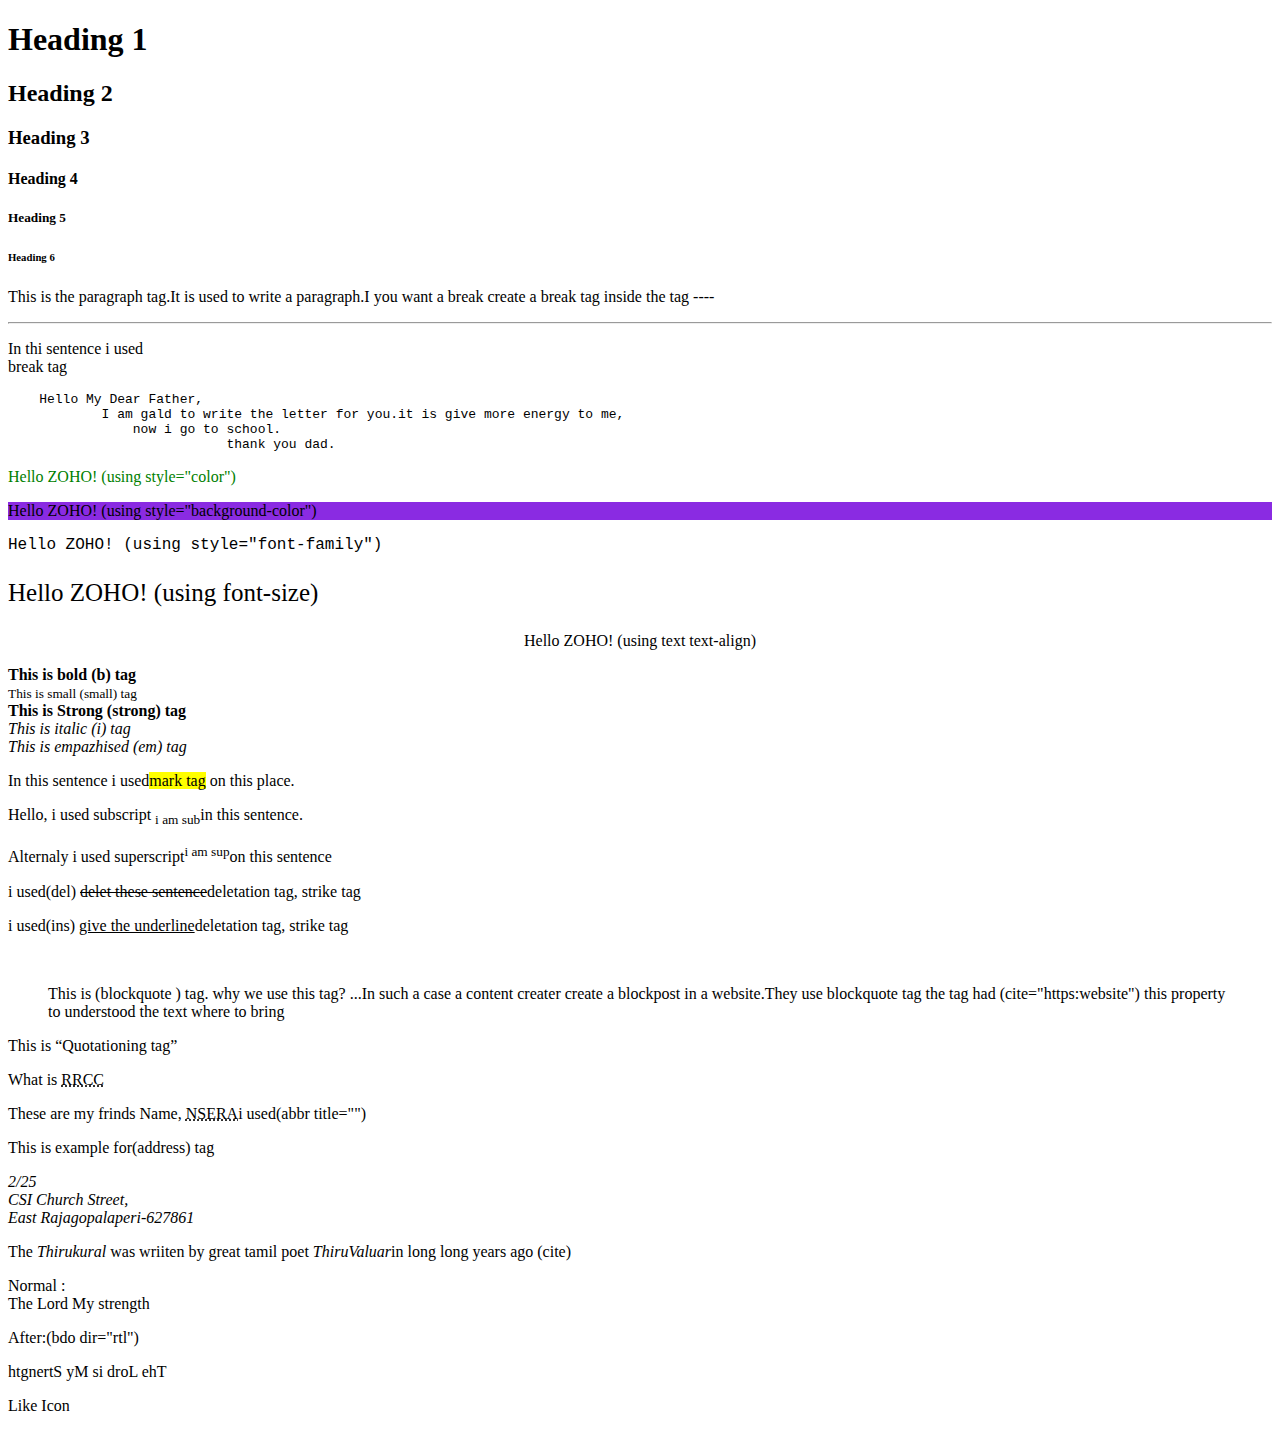
<file: Index.html>
<!DOCTYPE html>
<html>
    <head>
        <title>It is index</title>
        <link rel="stylesheet" href="C:\Users\ELCOT\Downloads\FontAwesome.Pro.6.4.0\Web\css\all.css">
    </head>
    <body>
                                   <!-- HTML HEADING -->
<h1>Heading 1</h1>
<h2>Heading 2</h2>
<h3>Heading 3</h3>
<h4>Heading 4</h4>
<h5>Heading 5</h5>
<h6>Heading 6</h6>
                                   <!-- HTML PARAGRAPHS -->
<p>This is the paragraph tag.It is used to write a paragraph.I you want a break create a break tag inside the tag ----</p>
<hr>
<p>In thi sentence i used <br> break tag</p>  
<pre>
    Hello My Dear Father,
            I am gald to write the letter for you.it is give more energy to me,
                now i go to school.
                            thank you dad.
</pre>
                                    <!-- HTML STYLE -->
<p style="color:green;">Hello ZOHO! (using style="color")</p> 
<p style="background-color:blueviolet">Hello ZOHO! (using style="background-color")</p>  
<p style="font-family: Courier, monospace">Hello ZOHO! (using style="font-family")</p> 
<p style="font-size:25px">Hello ZOHO! (using font-size)</p>                                
<p style="text-align:center">Hello ZOHO! (using text text-align)</p> 

                                    <!-- HTML FORMATTING -->
    <b>This is bold (b) tag</b><br>
    <small>This is small (small) tag</small><br>
    <strong>This is Strong (strong) tag</strong><br>
    <i>This is italic (i) tag</i><br>
    <em>This is empazhised (em) tag</em>
    <p> In this sentence i used<mark>mark tag</mark> on this place.</p>
    <p>Hello, i used subscript <sub>i am sub</sub>in this sentence.</p>
    <p>Alternaly i used superscript<sup>i am sup</sup>on this sentence</p>
    <p>i used(del) <del>delet these sentence</del>deletation tag, strike tag</p>
    <p>i used(ins) <ins>give the underline</ins>deletation tag, strike tag</p>
    <br>
                                    <!--HTML QUOTATIONS-->
       <blockquote cite="https:google.com">
        This is (blockquote ) tag. why we use this tag? ...In such a case a content
        creater create a blockpost in a website.They use blockquote tag the tag had 
        (cite="https:website") this property to understood the text where to bring
       </blockquote>  
       <p>This is <q>Quotationing tag</q></p>  
       <p>What is <abbr title="Rajagopalaperi Royels Cricket Club">RRCC</abbr></p> 
       <p>These are my frinds Name, <abbr title="Nattu,Shari,Elango,Ragu,Aravind">NSERA</abbr>i used(abbr title="")</p>  
      <p> This is example for(address) tag<address>2/25<br>
        CSI Church Street,<br>
        East Rajagopalaperi-627861</address> </p>
        <p>The <cite>Thirukural</cite> was wriiten by great tamil poet <cite>ThiruValuar</cite>in long long years ago (cite)</p> 
       <p>Normal :<br>The Lord My strength</p>
       <p>After:(bdo dir="rtl")</p> <bdo dir="rtl">The Lord is My Strength</bdo>      
                            <!--HTML-Icons--> 
                            <p>Like Icon</p>
                            <i class="fa-solid fa-fingerprint"></i>
                            <i class="fa-solid fa-hippo"></i>
                            <i class="fa-light fa-monkey"></i>
                            <i class="fa-regular fa-dog-leashed fa-spin fa-spin-reverse fa-xl" style="color: #b832a6;"></i>        
    </body>
</html>
</file>
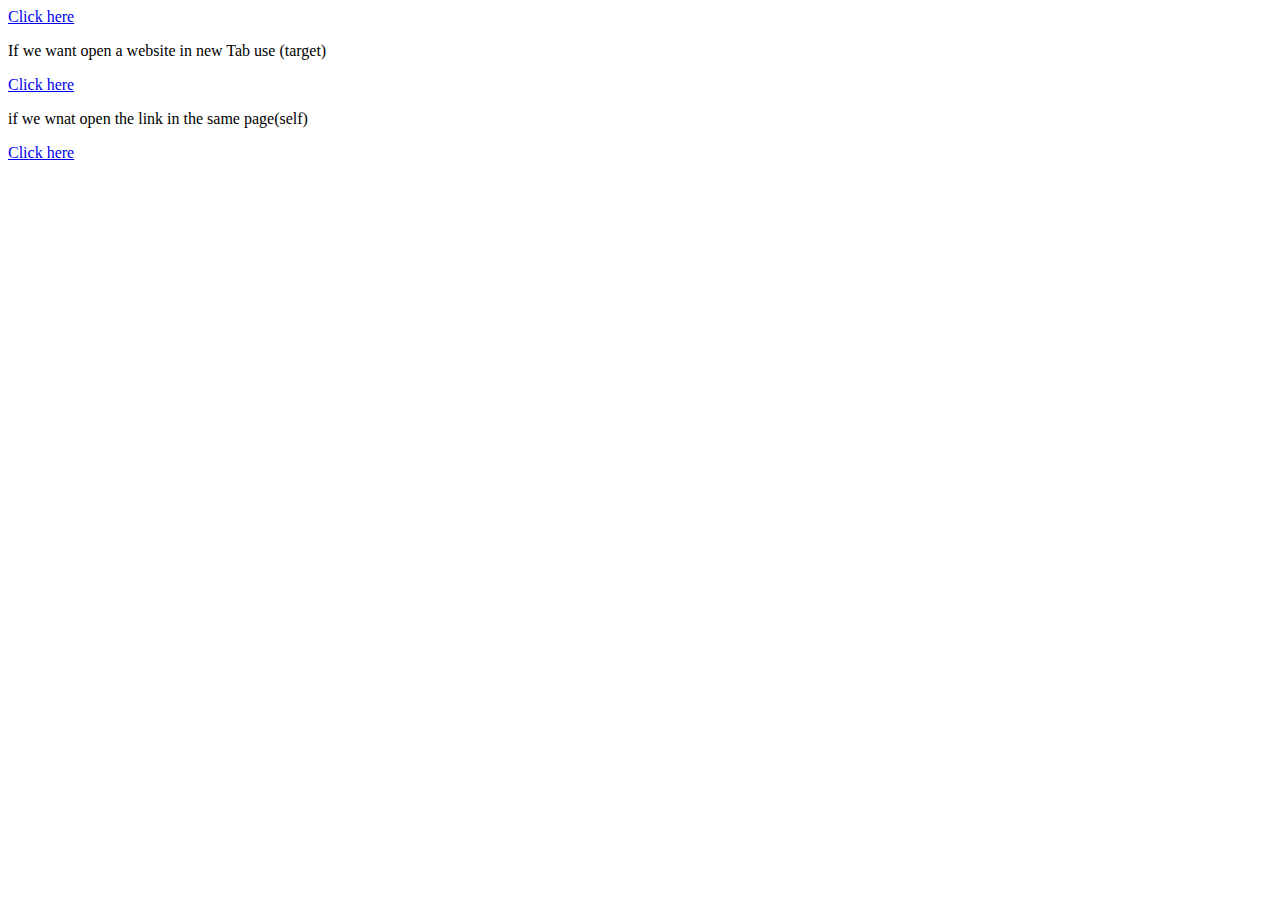
<file: HTML_Links.html>
<!DOCTYPE html>
<html>
    <head>
        <title>Links of HTML</title>
    </head>
    <body>
        <a href="https://www.google.com/">Click here</a>
        <p>If we want open a website in new Tab use (target)</p>
        <a href="https://www.google.com/" target="_blank">Click here</a>
         <p>if we wnat open the link in the same page(self)</p>
         <a href="https://www.yahoo.com/" target="_self">Click here</a>
    </body>
</html>
</file>
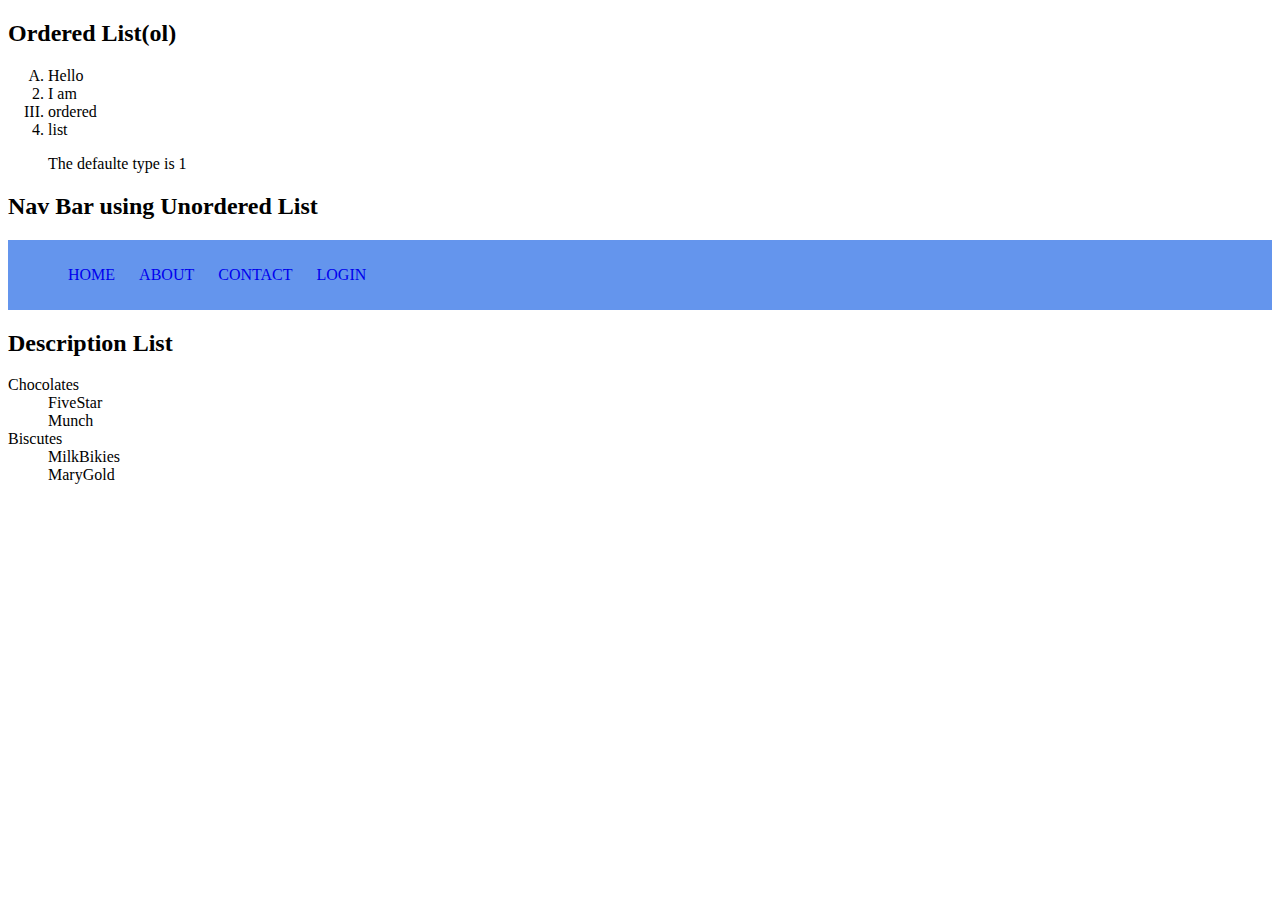
<file: HTML_Lists.html>
<!DOCTYPE html>
<html lang="en">
<head>
    <meta charset="UTF-8">
    <meta name="viewport" content="width=device-width, initial-scale=1.0">
    <title>Document</title>
    <style>
        .navBar{
            background-color: cornflowerblue;
            padding: 10px;
        }
       .navBar li{
            display: inline;
            padding: 10px;
        }
        .navBar a{
            text-decoration: none;
        }
    </style>
</head>
<body>
    <h2>Ordered List(ol)</h2>
    <ol>
        <li type="A">Hello</li>
        <li  type="1">I am</li>
        <li type="I">ordered</li>
        <li>list</li>
        <p>The defaulte type is 1</p>
    </ol>
    <h2>Nav Bar using Unordered List</h2>
    <div class="navBar">
        <ul >
            <li><a href="#">HOME</a></li>
            <li><a href="#">ABOUT</a></li>
            <li><a href="#">CONTACT</a></li>
            <li><a href="#">LOGIN</a></li>
        </ul>
    </div>
    <h2>Description List</h2>
    <dl>
        <dt>Chocolates</dt>
        <dd>FiveStar</dd>
        <dd>Munch</dd>
        <dt>Biscutes</dt>
        <dd>MilkBikies</dd>
        <dd>MaryGold</dd>
    </dl>
</body>
</html>
</file>
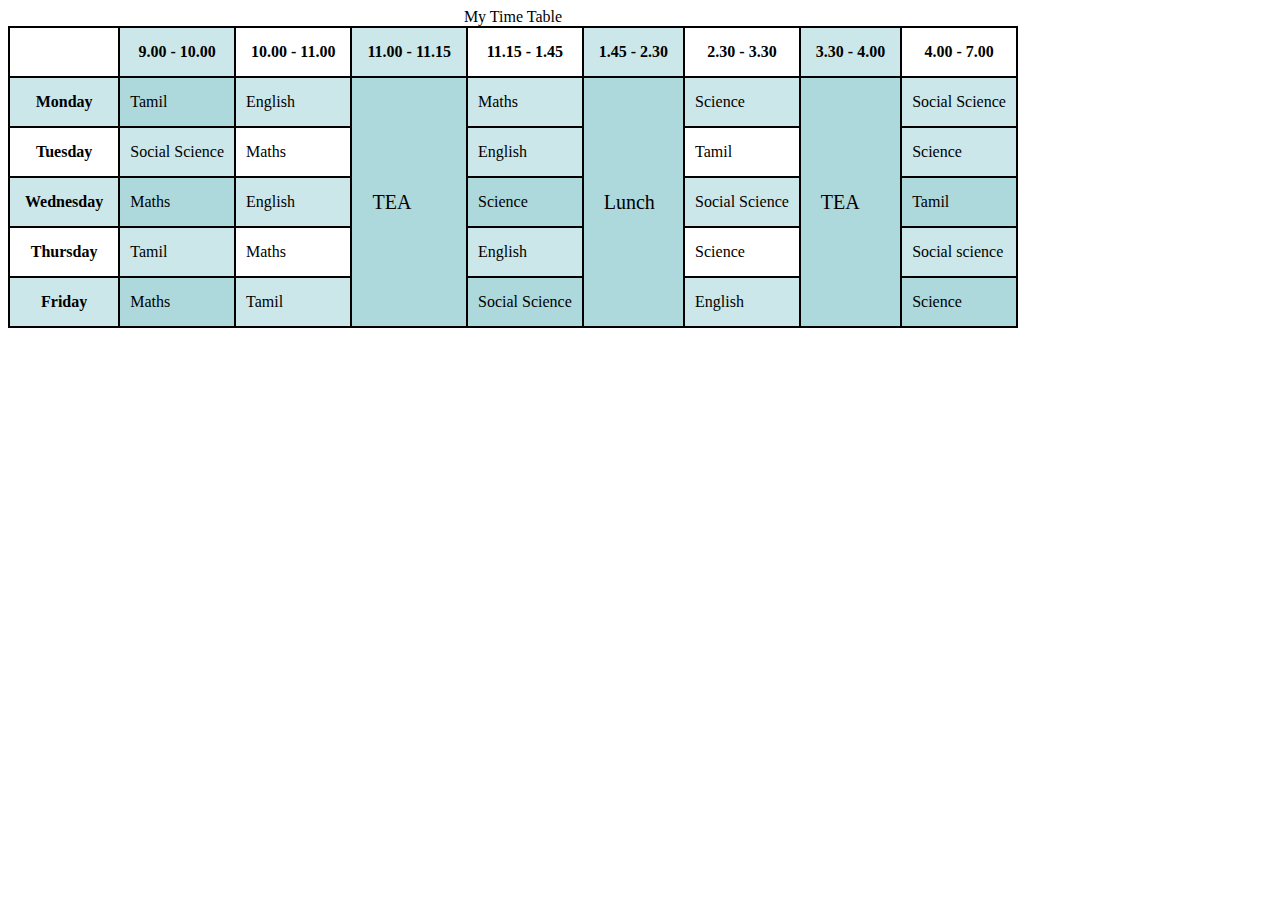
<file: HTML_Table.html>
<!DOCTYPE html>
<html lang="en">
<head>
    <meta charset="UTF-8">
    <meta name="viewport" content="width=device-width, initial-scale=1.0">
    <title>Table</title>
    <style>
        table,tr,th,td{
            border:2px solid black;
            border-collapse:collapse;
        }
        td{
            padding: 10px;
        }
        th{
            padding: 15px;
            /* background-color: lightgrey; */
        }
        tr:nth-child(even){
            background-color:rgba(127, 194, 199, 0.4);
        }
        th:nth-child(even),td:nth-child(even){
            background-color:rgba(127, 194, 199, 0.4);
        }
        .FirstTea,.Lunch,.SecTea{
            font-size: 20px;
            padding-left:20px;
            /* background-color: lightcyan; */
        }
    </style>
</head>
<body>
    <table>
        <caption> My Time Table</caption>
        <tr>
            <th></th>
            <th>9.00 - 10.00 </th>
            <th>10.00 - 11.00 </th>
            <th>11.00 - 11.15 </th>
            <th>11.15 - 1.45</th>
            <th>1.45 - 2.30</th>
            <th>2.30 - 3.30</th>
            <th>3.30 - 4.00 </th>
            <th>4.00 - 7.00 </th>
        </tr>
        <tr>
            <th>Monday</th>
            <td>Tamil</td>
            <td>English</td>
            <td class="FirstTea" Rowspan="5";>TEA</td>
            <td>Maths</td>
            <td  class="Lunch"Rowspan="5">Lunch</td>
             <td>Science</td>
             <td class="SecTea" Rowspan="5">TEA</td>
             <td>Social Science</td>
        </tr>
        <tr>
            <th>Tuesday</th>
            <td>Social Science</td>
            <td>Maths</td>
            <td>English</td>
             <td>Tamil</td>
             <td>Science</td>
        </tr>
        <tr>
            <th>Wednesday</th>
            <td>Maths</td>
            <td>English</td>
            <td>Science</td>
             <td>Social Science</td>
             <td>Tamil</td>
        </tr>
        <tr>
            <th>Thursday</th>
            <td>Tamil</td>
            <td>Maths</td>
            <td>English</td>
             <td>Science</td>
             <td>Social science</td>
        </tr>
        <tr>
            <th>Friday</th>
            <td>Maths</td>
            <td>Tamil</td>
            <td>Social Science</td>
             <td>English</td>
             <td>Science</td>
        </tr>
    </table>
</body>
</html>
</file>
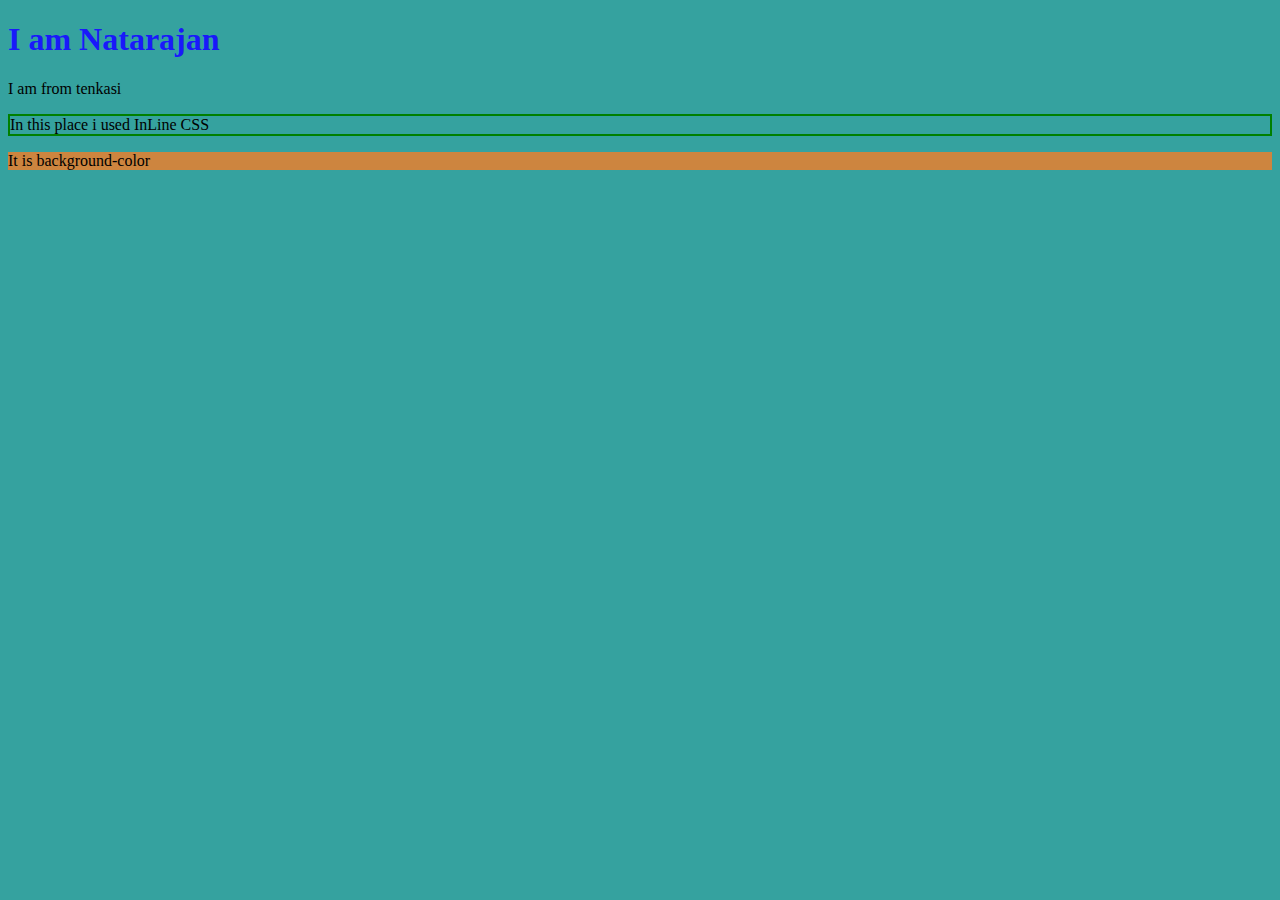
<file: InLineCSS.html>
<!DOCTYPE html>
<html>
    <head>
        <title>InLine CSS</title>
    </head>
    <body style="background-color: #35A29F"></body>
    <h1 style="color: rgb(25, 25, 250);">I am Natarajan</h1>
    <p style="font-family: Georgia;">I am from tenkasi</p>
    <p style="border:2px solid green">In this place i used InLine CSS</p>
    <p style=" background-color:peru ;">It is background-color</p>
</html>
</file>
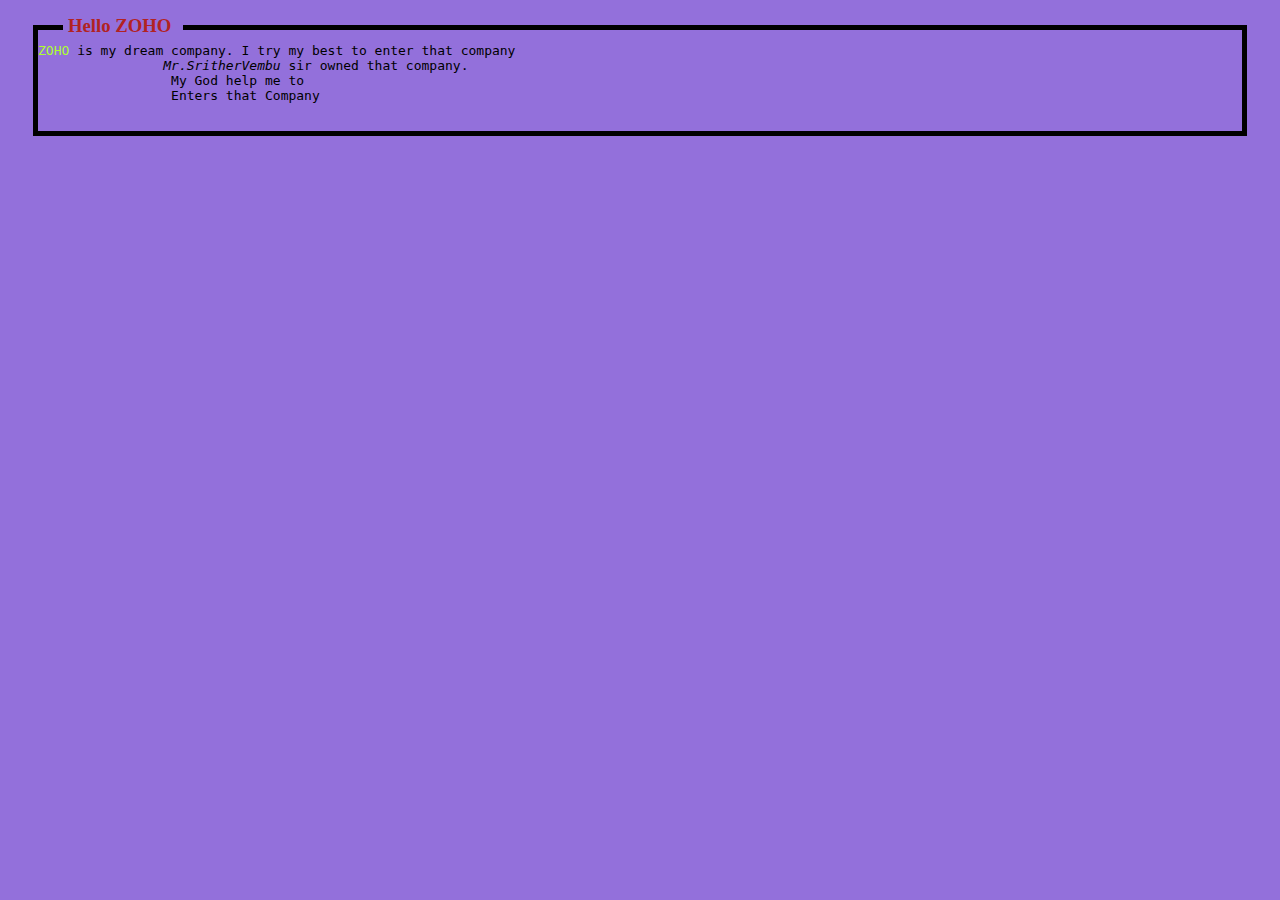
<file: InternalCSS.html>
<!DOCTYPE html>
<html>
    <head>
        <style>
            body{
                background-color:mediumpurple;
                position :relative;
            }
         section{
            border:5px solid black;
            margin:25px;
         }
         div{
            /* border:  1px solid white; */
            height: 40px;
            width: 110px;
            padding:5px;
            background-color:mediumpurple;
            position: absolute;
            top: -34px;
            left: 55px;
         }
         h3{
            color:firebrick
         }
         span{
            color:greenyellow
         }
        </style>
        <title>InternalCSS</title>
    </head>
    <body>
        <section>
            <div>
                <h3>Hello ZOHO</h3>
            </div>
                <pre><span>ZOHO</span> is my dream company. I try my best to enter that company
                <cite>Mr.SritherVembu </cite>sir owned that company.
                 My God help me to
                 Enters that Company
            </pre>
        </section>

    </body>
</html>
</file>
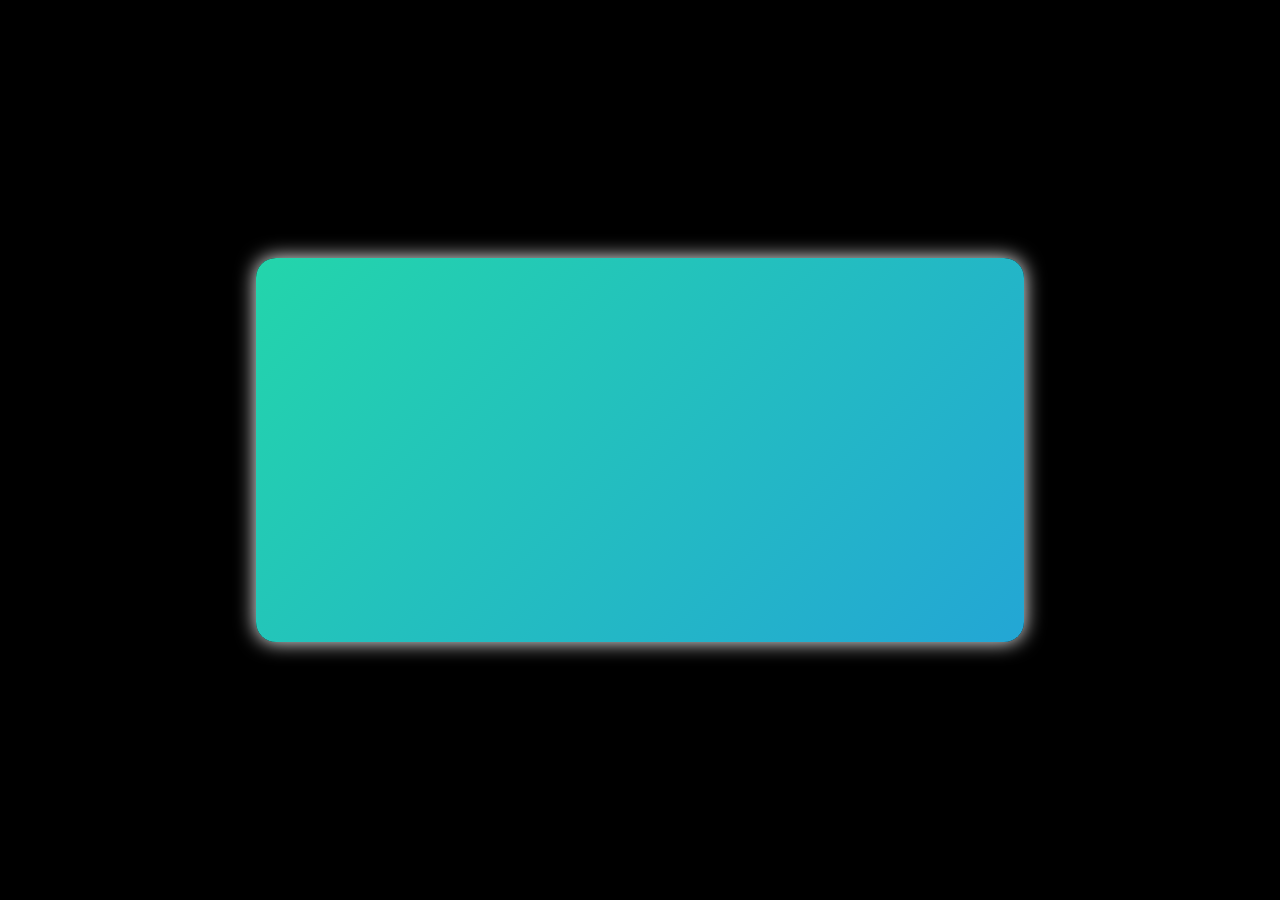
<file: SimpleModels/Gradient_Background.html>
<!DOCTYPE html>
<html>
    <head>
        <title>
            Gradient-Background
        </title>
        <style>
            *{  
                margin: 0;
                padding:0;
                box-sizing: border-box;
            }
            body{
                height: 100vh;
                display: flex;
                justify-content: center;
                align-items: center;
                background-color: black;
            }
            .gradient{
                height:30vw;
                width:60vw;
                animation:styles 10s ease infinite ;
                background:linear-gradient(-45deg,#ee7752,#e73c7e,#9581F4,#23a6d5,#23d5ab);
                background-size:400% 400%;
                border-radius: 20px;
                box-shadow: 0 0 20px  white;
              
            }
                @keyframes styles {
                    0%{
                        background-position: 0% 50%;
                    }
                    50%{
                        background-position: 100% 50%;
                    }
                    100%{
                        background-position: 0% 50%;
                    }
                    
                }

            
        </style>
    </head>
    <body>
        <section class="gradient"></section>
    </body>
</html>
</file>
